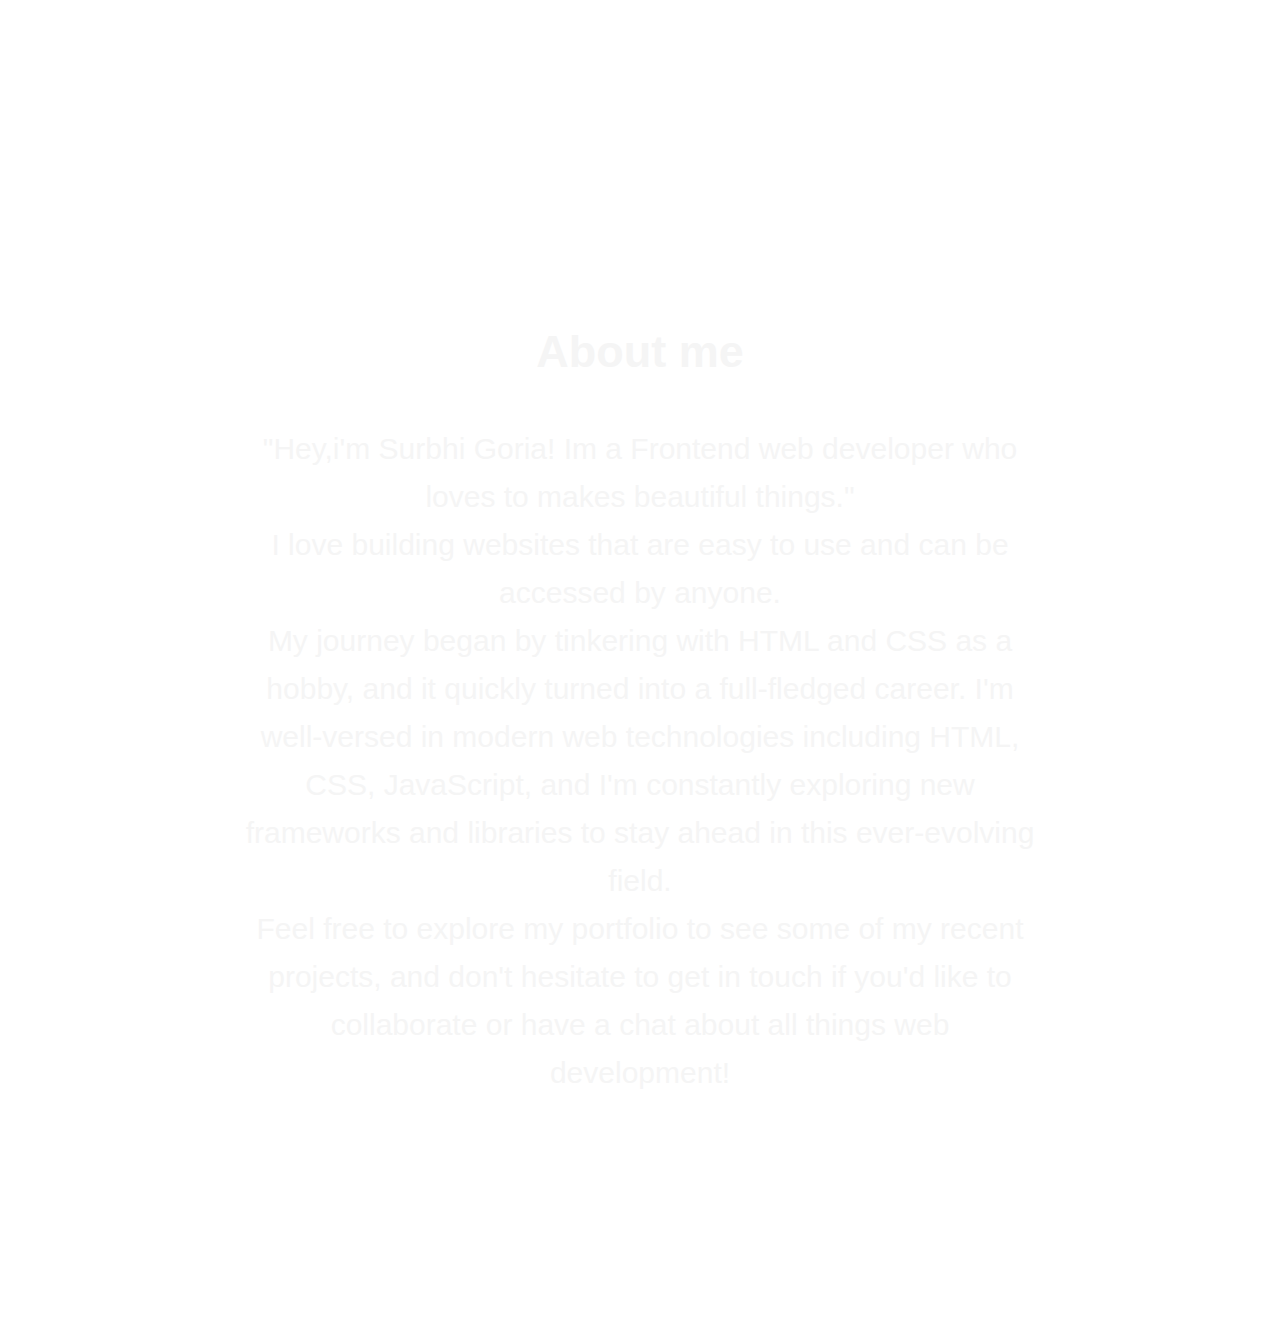
<file: about.html>
<!DOCTYPE html>
<html lang="en">
<head>
    <meta charset="UTF-8">
    <meta name="viewport" content="width=device-width, initial-scale=1.0">
    <link rel="stylesheet" href="style.css">
    <title>About Me</title>
</head>
<body>
    <header>
        <nav>
            <ul>
                <li><a href="index.html">Home</a></li>
                <li><a href="about.html">About</a></li>
                <li><a href="portfolio.html">Portfolio</a></li>
                <li><a href="contact.html">Contact</a></li>
            </ul>
        </nav>
    </header>

    <section id="about">
        <div>
            <h2>About me </h2>
            <p>"Hey,i'm Surbhi Goria! Im a Frontend web developer who loves to makes beautiful things." </p>
            <p>I love building websites that are easy to use and can be accessed by anyone.</p>
            <p>My journey began by tinkering with HTML and CSS as a hobby, and it quickly turned into a full-fledged career. I'm well-versed in modern web technologies including HTML, CSS, JavaScript, and I'm constantly exploring new frameworks and libraries to stay ahead in this ever-evolving field.</p>
            <p>Feel free to explore my portfolio to see some of my recent projects, and don't hesitate to get in touch if you'd like to collaborate or have a chat about all things web development!</p>
        </div>
    </section>

    <script>
        function myfunction()  {
        document.getElementById("mydiv").style.margin = "0px";
    }
    </script>
    
</body>
</html>
</file>
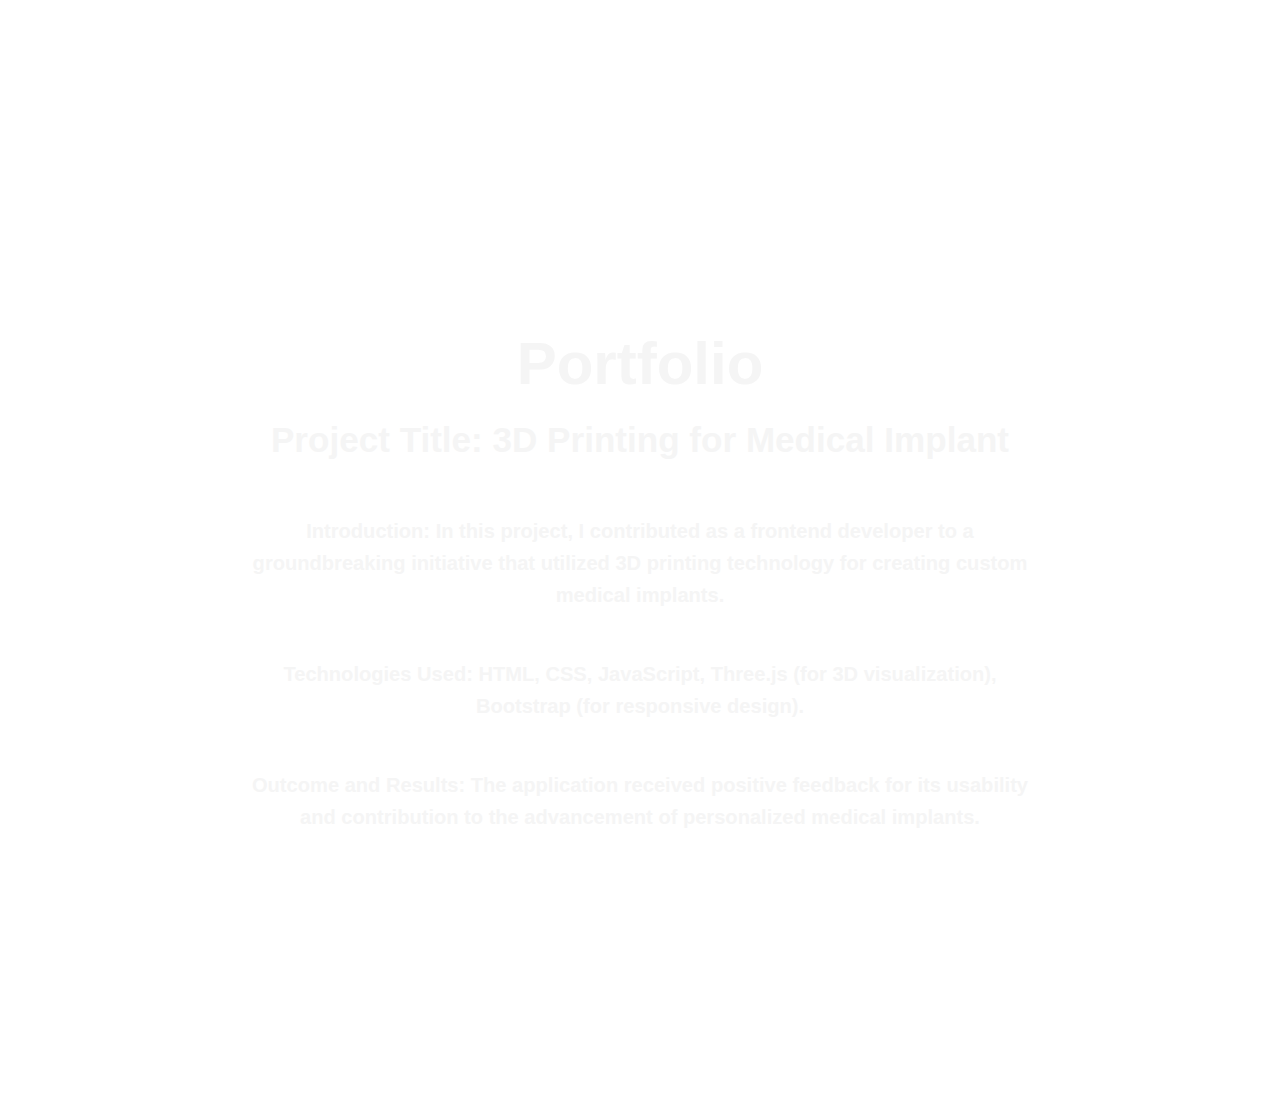
<file: portfolio.html>
<!DOCTYPE html>
<html lang="en">
<head>
    <meta charset="UTF-8">
    <meta name="viewport" content="width=device-width, initial-scale=1.0">
    <link rel="stylesheet" href="style.css">
    <title>Portfolio</title>
</head>
<body>
    <header>
        <nav>
            <ul>
                <li><a href="index.html">Home</a></li>
                <li><a href="about.html">About</a></li>
                <li><a href="portfolio.html">Portfolio</a></li>
                <li><a href="contact.html">Contact</a></li>
            </ul>
        </nav>
    </header>

    <section id="portfolio">
        <h1>Portfolio</h1>
        <div class="project">
            <h3> Project Title: 3D Printing for Medical Implant</h3>

                <h6>Introduction: In this project, I contributed as a frontend developer to a groundbreaking initiative that utilized 3D printing technology for creating custom medical implants.</h6>

                <h6>Technologies Used: HTML, CSS, JavaScript, Three.js (for 3D visualization), Bootstrap (for responsive design).</h6>
                
                <h6>Outcome and Results: The application received positive feedback for its usability and contribution to the advancement of personalized medical implants.</h6>
            
        </div>
        
    </section>

    
</body>
</html>
</file>
<file: style.css>
/* Reset some default styles */
body, h1, h3, p {
    margin: 0;
    padding: 0;

}

/* Global styles */
body {
    font-family: 'Roboto', sans-serif;
    line-height: 1.6;
    color: #333;
}

/* Header styles */
header {
    background: transparent;
    background-image:url(https://techmidpoint.com/wp-content/uploads/2022/05/Background-Animation-Effect-Using-HTML-and-CSS.jpg);
    color: #fff;
    text-align: center;
    padding: 2px;
    font-size: 20px;
}

/* Navigation styles */
nav ul {
    list-style: none;
    display: flex;
    justify-content: right;
}

nav li {
    margin-right: 20px;
}

nav a {
    text-decoration: none;
    color: #fff;
    transition: color 0.3s;
}

nav a:hover {
    color: #66c2ff;
}

/* Section styles */
section {
    padding: 240px;
    text-align: center;
    font-size: 30px;
    color: whitesmoke;
    background: url(https://techmidpoint.com/wp-content/uploads/2022/05/Background-Animation-Effect-Using-HTML-and-CSS.jpg);
    background-repeat: no-repeat;
    background-size: cover;
    background-position: center;
    position: relative;
    z-index: index 2; 
}


h2 {
      font-family: Arial, Helvetica, sans-serif ;
      padding-left: 0;
      margin-top: 0 ;
}

.description {
    flex: 1;
}

/* Media queries for responsiveness */
@media (max-width: 768px) {
    nav ul {
        flex-direction: column;
        align-items: center;
    }

    nav li {
        margin: 10px 0;
    }

    .profile img {
        max-width: 100px;
    }

}
</file>
